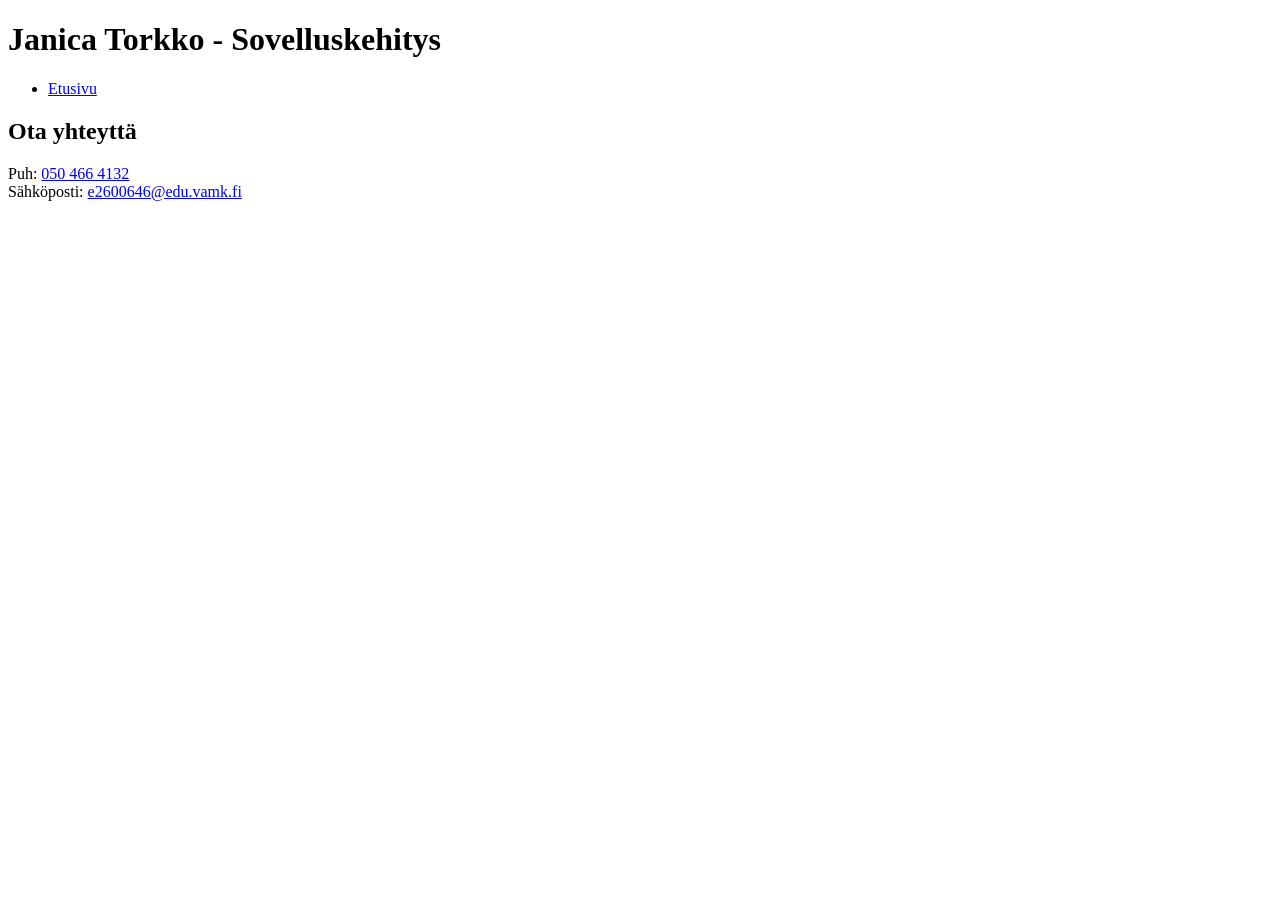
<file: contact.html>
<!DOCTYPE html>
<html lang="en">
<head>
    <meta charset="UTF-8">
    <meta name="viewport" content="width=device-width, initial-scale=1.0">
    <title>Yhteystiedot</title>
</head>
<body>
     <header>
        <h1>Janica Torkko - Sovelluskehitys</h1>
        <nav>
            <ul>
                <li><a href="index.html">Etusivu</a></li>
             </ul>
        </nav>
    </header>

    <main>
        <section>
            <h2>Ota yhteyttä</h2>
            
                Puh: <a href="tel:+358504664132">050 466 4132</a><br>
                Sähköposti: <a href="mailto:e2600646@edu.vamk.fi">e2600646@edu.vamk.fi</a>
        </section>
    </main>

    <footer>
       
    </footer>   
</body>
</html>
</file>
